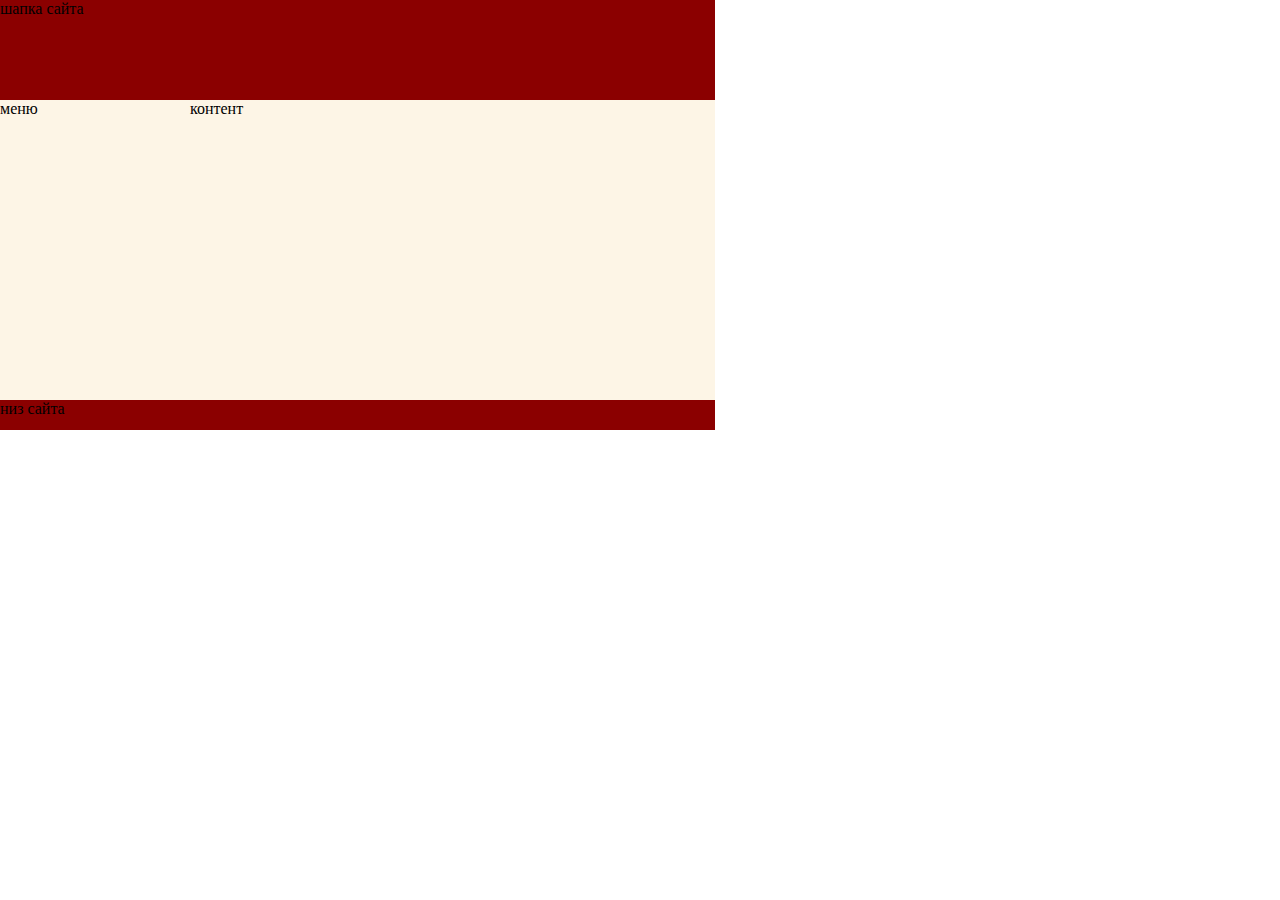
<file: Ком10/index.html>
<html>
<head>
<title>CSS Пози</title>
<link rel="stylesheet" type="text/css" href="style/style.css">
</head>
<body>
<div id="header">шапка сайта</div>
<div id="menu">меню</div>
<div id="content">контент</div>
<div id="footer">низ сайта</div>
</body>
</html>
</file>
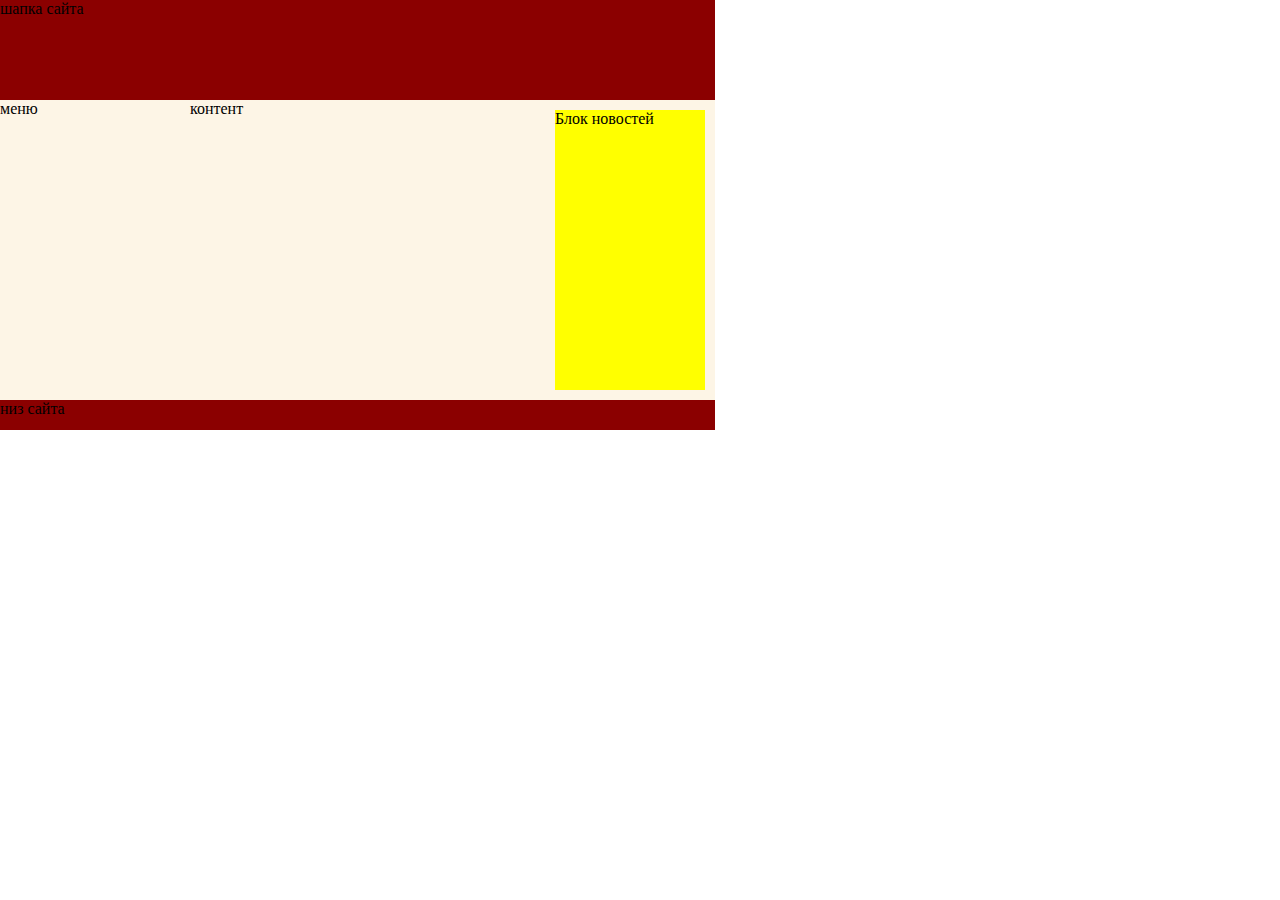
<file: Ком11/index.html>
<html>
<head>
<title>CSS Пози</title>
<link rel="stylesheet" type="text/css" href="style/style.css">
</head>
<body>
<div id="header">шапка сайта</div>
<div id="menu">меню</div>
<div id="content">контент
<div id="news">Блок новостей</div>
</div>
<div id="footer">низ сайта</div>
</body>
</html>
</file>
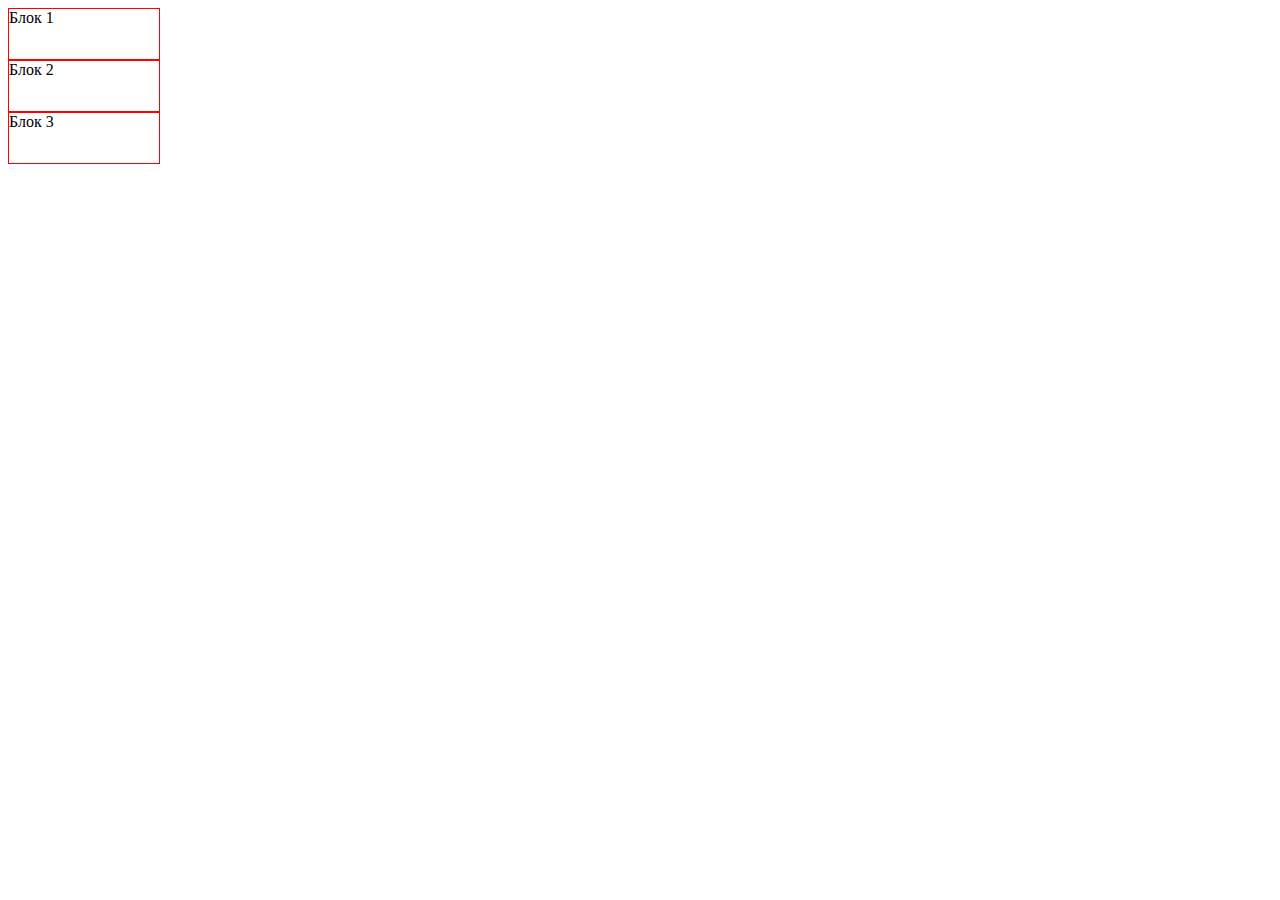
<file: Ком12/index.html>
<html>
<head>
<title>Относительное позиционирование</title>
<link rel="stylesheet" type="text/css" href="style/style.css">
</head>
<body>
<div id="blok1">Блок 1</div>
<div id="blok2">Блок 2</div>
<div id="blok3">Блок 3</div>
</body>
</html>
</file>
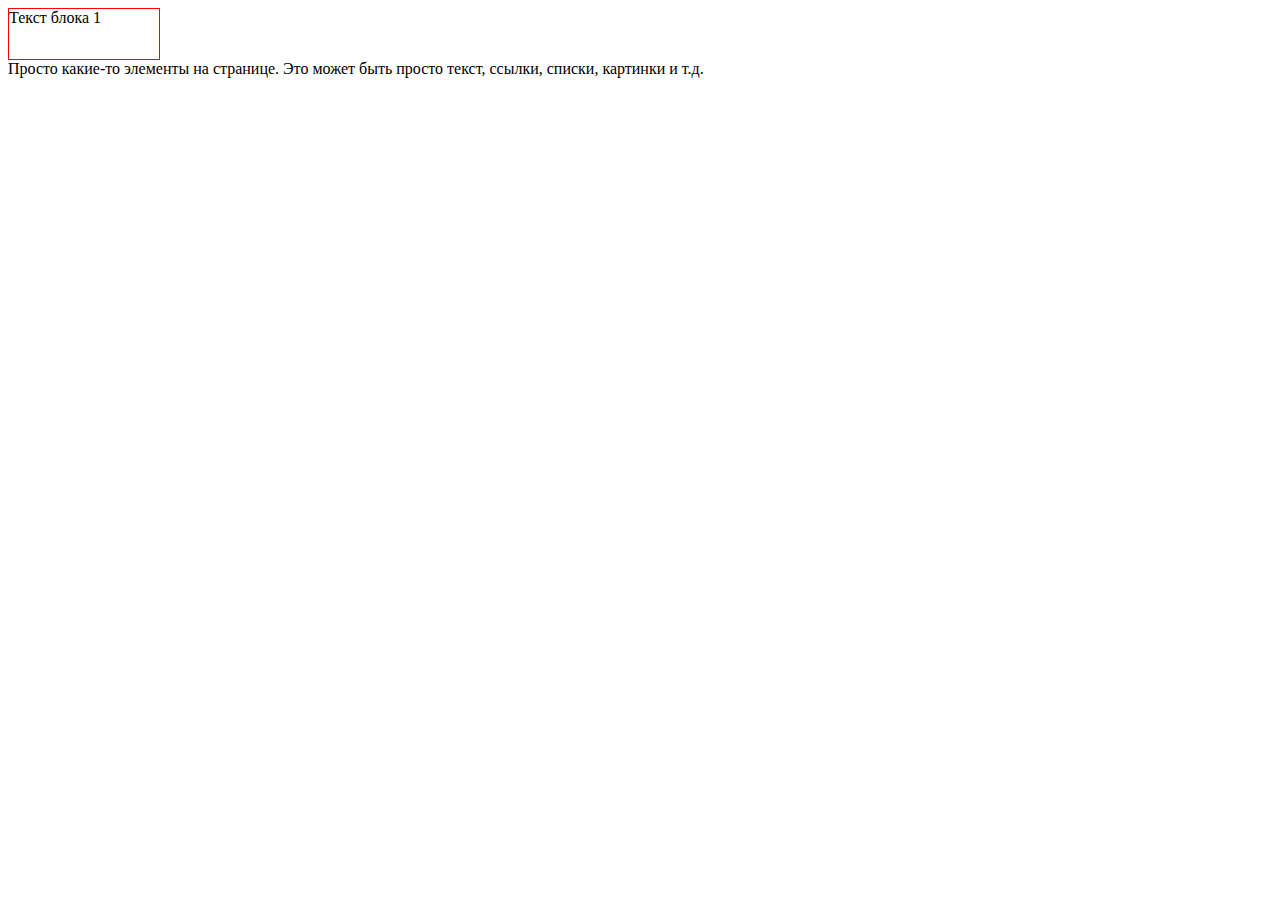
<file: Ком14/index.html>
<html>
<head>
<title>Пози</title>
<link rel="stylesheet" type="text/css" href="style/style.css">
</head>
<body>
<div id="blok1">Текст блока 1</div>
Просто какие-то элементы на странице. Это может быть просто текст, ссылки, списки, картинки и т.д.
</body>
</html>
</file>
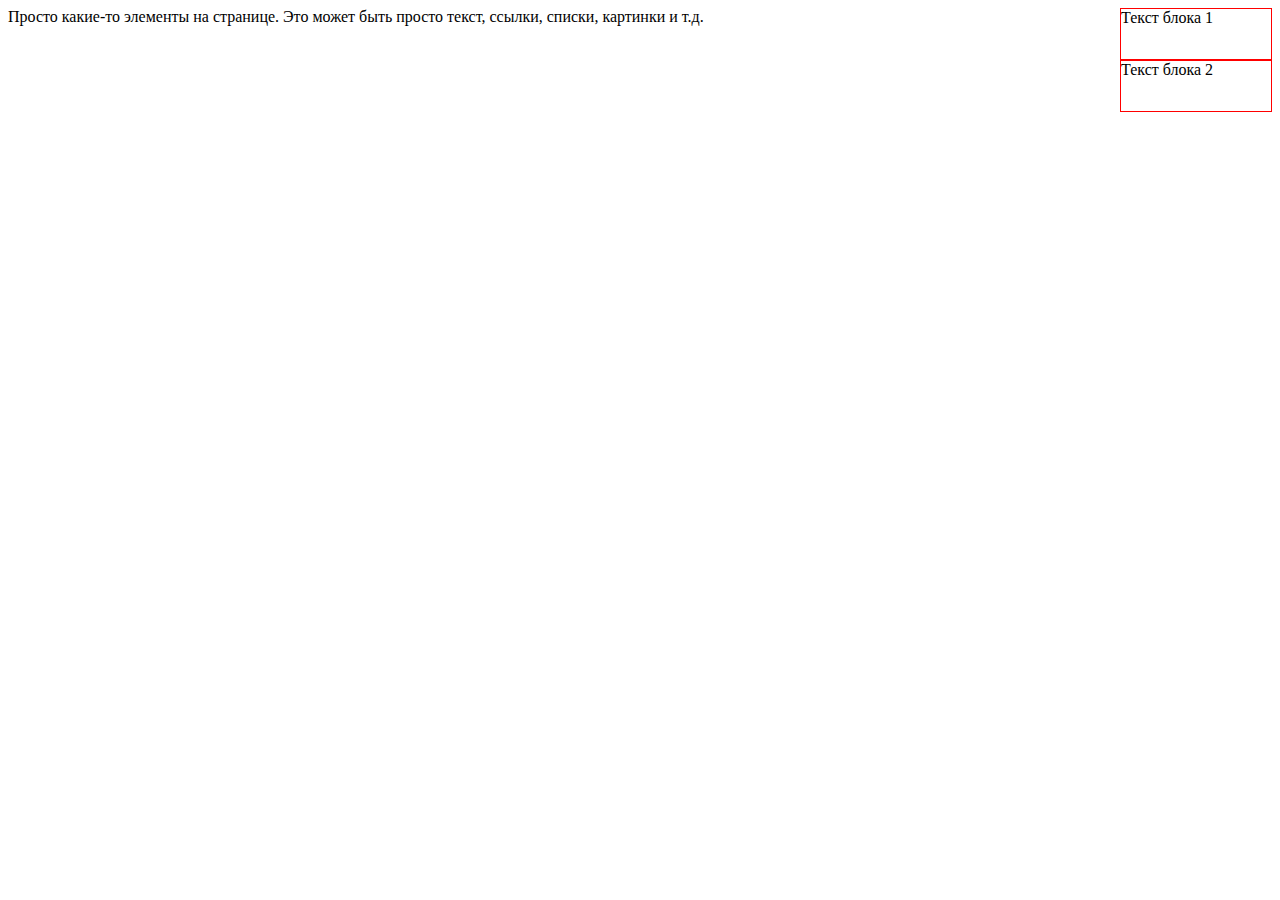
<file: Ком17/index.html>
<html>
<head>
<title>Пози</title>
<link rel="stylesheet" type="text/css" href="style/style.css">
</head>
<body>
<div id="blok1">Текст блока 1</div>
<div id="blok2">Текст блока 2</div>
Просто какие-то элементы на странице. Это может быть просто текст, ссылки, списки, картинки и т.д.
</body>
</html>
</file>
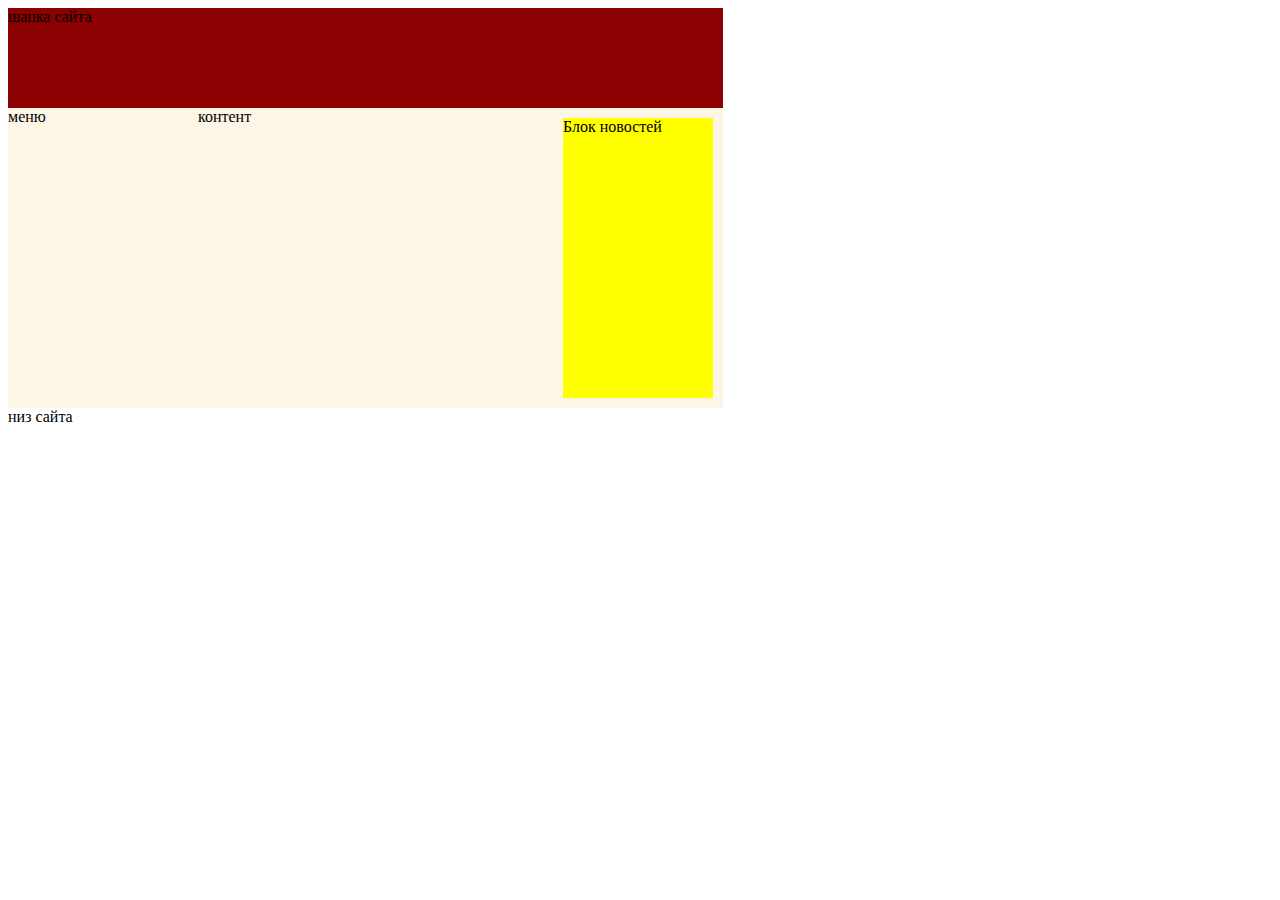
<file: Ком19/index.html>
<html>
<head>
<title>CSS Пози</title>
<link rel="stylesheet" type="text/css" href="style/style.css">
</head>
<body>
<div id="header">шапка сайта</div>
<div id="menu">меню</div>
<div id="content">
<div id="news">Блок новостей</div>
контент
</div>
<div id="footer">низ сайта</div>
</body>
</html>
</file>
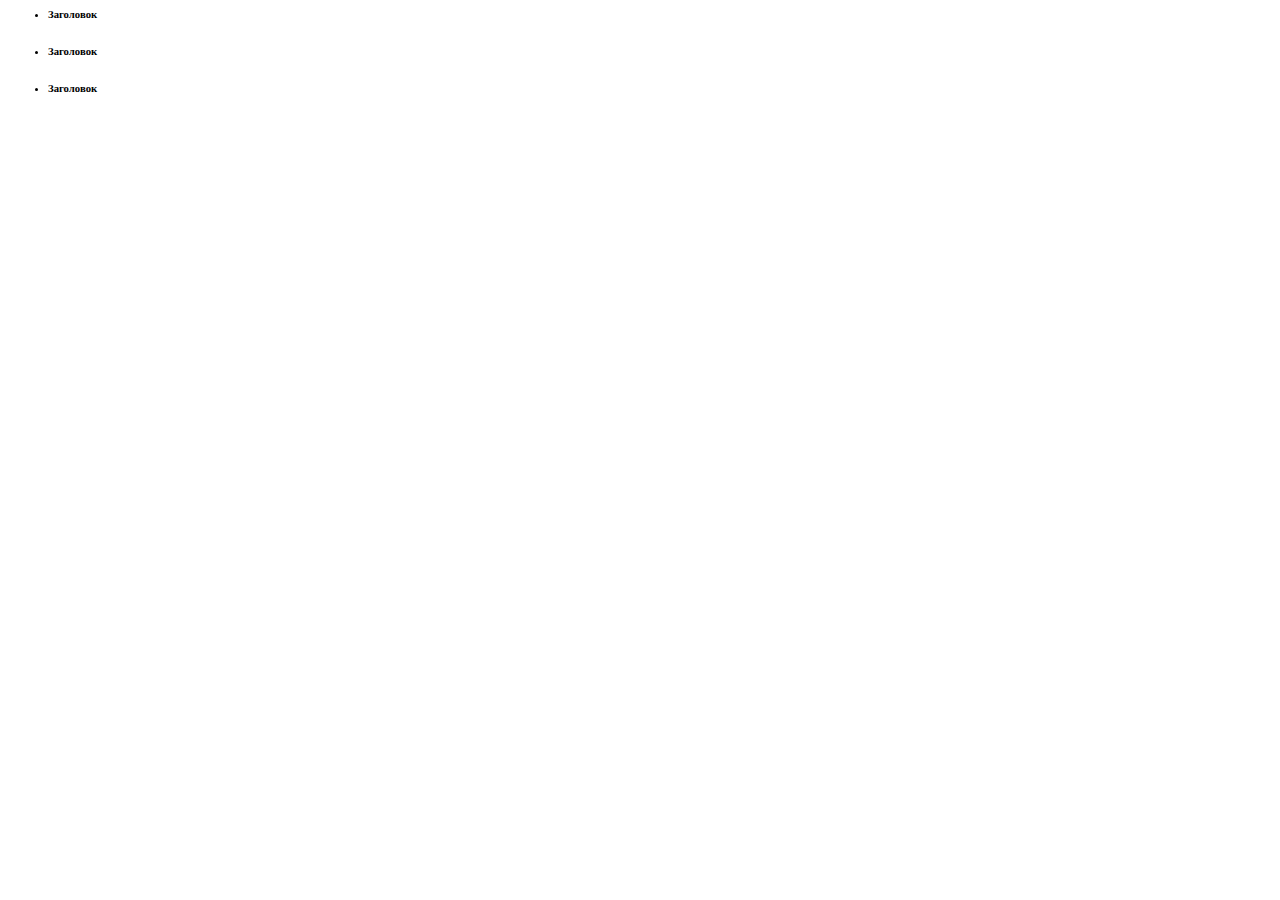
<file: Ком4/index.html>
<html>
<head>
<title>css display</title>
<link rel="stylesheet" type="text/css" href="style/style.css">
</head>
<body>
<ul>
<h6>Заголовок</h6>
<h6>Заголовок</h6>
<h6>Заголовок</h6>
</ul>
</body>
</html>
</file>
<file: Ком10/style/style.css>
body{
margin:0px;
}
#header{
background:darkred;
width:715px;
height:100px;
}
#menu{
background:oldlace;
width:190px;
height:300px;
}
#content{
background:oldlace;
width:525px;
height:300px;
position:absolute;
left:190px;
top:100px;
}
#footer{
background:darkred;
width:715px;
height:30px;
}
</file>
<file: Ком11/style/style.css>
body{
margin:0px;
}
#header{
background:darkred;
width:715px;
height:100px;
}
#menu{
background:oldlace;
width:190px;
height:300px;
}
#content{
background:oldlace;
width:525px;
height:300px;
position:absolute;
left:190px;
top:100px;
}
#footer{
background:darkred;
width:715px;
height:30px;
}
#news{
background:yellow;
width:150px;
height:280px;
position:absolute;
left:365px;
top:10px;
}
</file>
<file: Ком12/style/style.css>
#blok1, #blok2, #blok3 {
border:1px solid red;
width:150px;
height:50px;
}
</file>
<file: Ком14/style/style.css>
#blok1{
border:1px solid red;
width:150px;
height:50px;
}
</file>
<file: Ком17/style/style.css>
#blok1{
border:1px solid red;
width:150px;
height:50px;
float:right;
}
#blok2{
border:1px solid red;
width:150px;
height:50px;
float:right;
clear:right;
}
</file>
<file: Ком19/style/style.css>
#header{
background:darkred;
width:715px;
height:100px;
}
#menu{
background:oldlace;
width:190px;
height:300px;
float:left;
}
#content{
background:oldlace;
width:525px;
height:300px;
float:left;
}
#news{
background:yellow;
width:150px;
height:280px;
float:right;
margin:10px;
}
#footer{
background:darkred;
width:715px;
height:30px;
}
</file>
<file: Ком4/style/style.css>
h6{
display:list-item;
}
</file>
